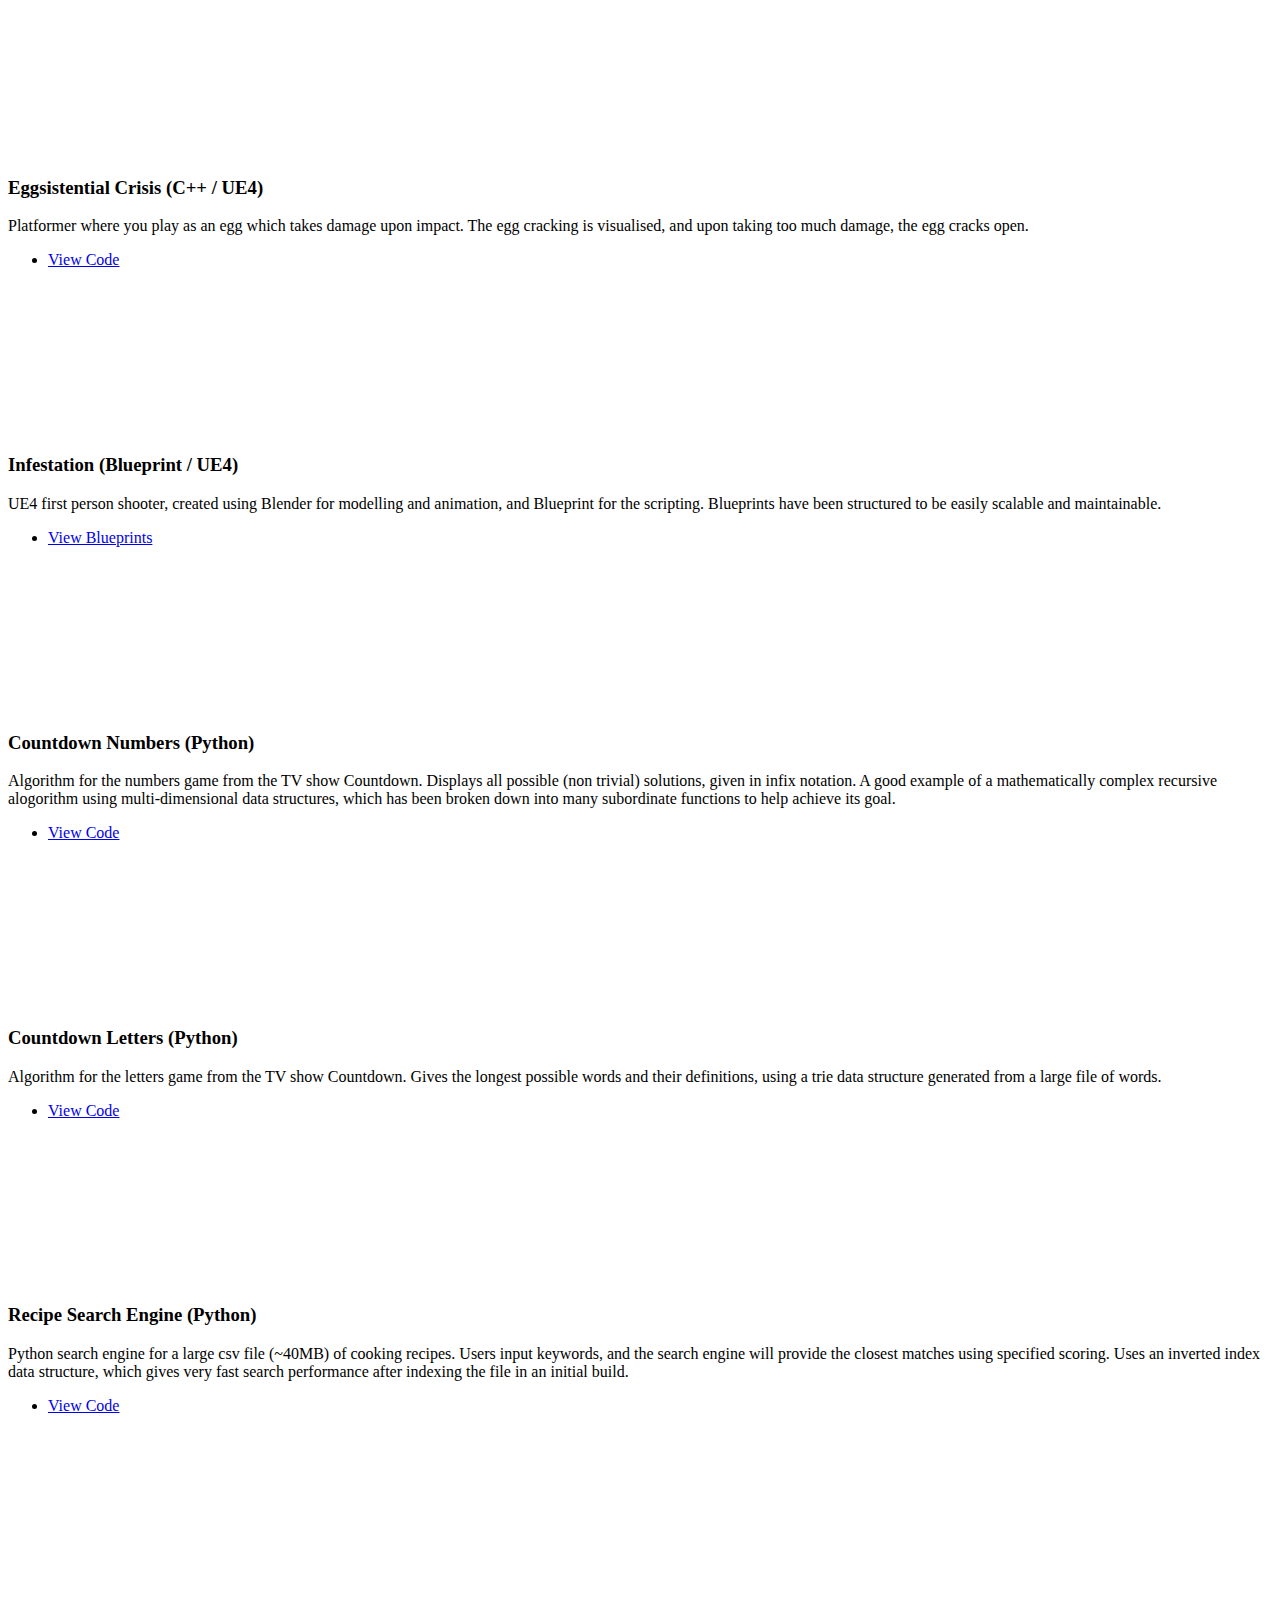
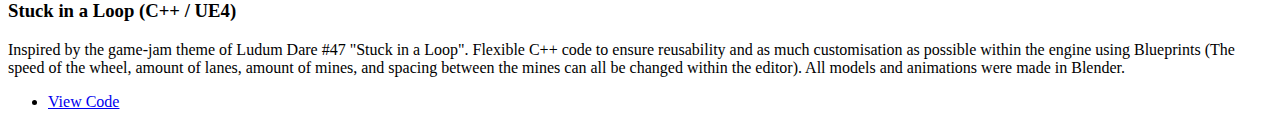
<file: unused.html>
<body>
    <div id="sidebar">
        <!-- 
            Callum Gray
            Python
            Power BI / Data Analytics
            Unreal Engine
        -->
    </div>

    <div id="main">
        <!-- 
            Title (category)

            YouTube video or image scroll thing
            Horizontal (video left desc right, or other way alternating)
            HR separating them 
        -->			
        <div class="row">
            <div class="col-8 col-12">
                <h1>
                    
                </h1>
            </div>

            <!-- Eggsistential Crisis UE4 -->
            <div class="col-8 col-12-medium work-item">
                <div class="video-container" style="margin-bottom:1em;">
                    <iframe src="https://www.youtube.com/embed/CRjVT5OqFdY"" frameborder="0" allow="accelerometer; autoplay; encrypted-media; gyroscope; picture-in-picture" allowfullscreen></iframe>
                </div>
                
                <h3>
                    Eggsistential Crisis (C++ / UE4)
                </h3>
                
                <p>
                    Platformer where you play as an egg which takes damage upon impact. The egg cracking is visualised, and upon taking too much damage, the egg cracks open.
                </p>
                
                <ul class="actions">
                    <li>
                        <a href="https://github.com/CallumGray/Egg" class="button">View Code</a>
                    </li>
                </ul>
            </div>

            <!-- Infestation UE4 -->
            <div class="col-8 col-12-medium work-item">
                <div class="video-container" style="margin-bottom:1em;">
                    <iframe src="https://www.youtube.com/embed/aa9uyuL0Wjw" frameborder="0" allow="accelerometer; autoplay; encrypted-media; gyroscope; picture-in-picture" allowfullscreen></iframe>
                </div>
                
                <h3>
                    Infestation (Blueprint / UE4)
                </h3>
                
                <p>
                    UE4 first person shooter, created using Blender for modelling and animation, and Blueprint for the scripting.
                    Blueprints have been structured to be easily scalable and maintainable. 
                </p>
                
                <ul class="actions">
                    <li>
                        <a href="https://github.com/CallumGray/Infestation-Blueprints" class="button">View Blueprints</a>
                    </li>
                </ul>
            </div>
            

            
            
            <!-- Countdown Numbers -->
            <div class="col-6 col-12-medium work-item">
                <div class="video-container" style="margin-bottom:1em;">
                    <iframe src="https://www.youtube.com/embed/llr1rEe9FtY" frameborder="0" allow="accelerometer; autoplay; encrypted-media; gyroscope; picture-in-picture" allowfullscreen></iframe>
                </div>
                
                <h3>
                    Countdown Numbers (Python)
                </h3>
                
                <p>
                    Algorithm for the numbers game from the TV show Countdown. Displays all possible (non trivial) solutions, given in infix notation. 
                    A good example of a mathematically complex recursive alogorithm using multi-dimensional data structures, which has been broken down 
                    into many subordinate functions to help achieve its goal.
                </p>
                
                <ul class="actions">
                    <li>
                        <a href="https://github.com/CallumGray/Countdown" class="button">View Code</a>
                    </li>
                </ul>
            </div>
            
            <!-- Countdown Letters -->
            <div class="col-6 col-12-medium work-item">
                <div class="video-container" style="margin-bottom:1em;">
                    <iframe src="https://www.youtube.com/embed/HZRiOzN5XtE" frameborder="0" allow="accelerometer; autoplay; encrypted-media; gyroscope; picture-in-picture" allowfullscreen></iframe>
                </div>
                
                <h3>
                    Countdown Letters (Python)
                </h3>
                
                <p>
                    Algorithm for the letters game from the TV show Countdown. Gives the longest possible words and their definitions, using a trie data structure generated from a large file of words.
                </p>
                
                <ul class="actions">
                    <li>
                        <a href="https://github.com/CallumGray/Countdown" class="button">View Code</a>
                    </li>
                </ul>
            </div>
            
            <!-- Recipe Search Engine -->
            <div class="col-6 col-12-medium work-item">
                <div class="video-container" style="margin-bottom:1em;">
                    <iframe src="https://www.youtube.com/embed/grzSN-H5UdA" frameborder="0" allow="accelerometer; autoplay; encrypted-media; gyroscope; picture-in-picture" allowfullscreen></iframe>
                </div>
                
                <h3>
                    Recipe Search Engine (Python)
                </h3>
                
                <p>
                    Python search engine for a large csv file (~40MB) of cooking recipes. Users input keywords, and the search engine will provide the closest matches using specified scoring. 
                    Uses an inverted index data structure, which gives very fast search performance after indexing the file in an initial build.
                </p>
                
                <ul class="actions">
                    <li>
                        <a href="https://github.com/CallumGray/Search-Engine" class="button">View Code</a>
                    </li>
                </ul>
            </div>
            
            <!-- Stuck in a Loop UE4 -->
            <div class="col-6 col-12-medium work-item">
                <div class="video-container" style="margin-bottom:1em;">
                    <iframe src="https://www.youtube.com/embed/JHzCzeRSMXc" frameborder="0" allow="accelerometer; autoplay; encrypted-media; gyroscope; picture-in-picture" allowfullscreen></iframe>
                </div>
                
                <h3>
                    Stuck in a Loop (C++ / UE4)
                </h3>
                
                <p>
                    Inspired by the game-jam theme of Ludum Dare #47 "Stuck in a Loop". Flexible C++ code to ensure reusability 
                    and as much customisation as possible within the engine using Blueprints (The speed of the wheel, amount of lanes, amount of mines, and 
                    spacing between the mines can all be changed within the editor). All models and animations were made in Blender.
                </p>
                
                <ul class="actions">
                    <li>
                        <a href="https://github.com/CallumGray/Stuck-In-A-Loop" class="button">View Code</a>
                    </li>
                </ul>
            </div>
        </div>
    </div>
</body>
</file>
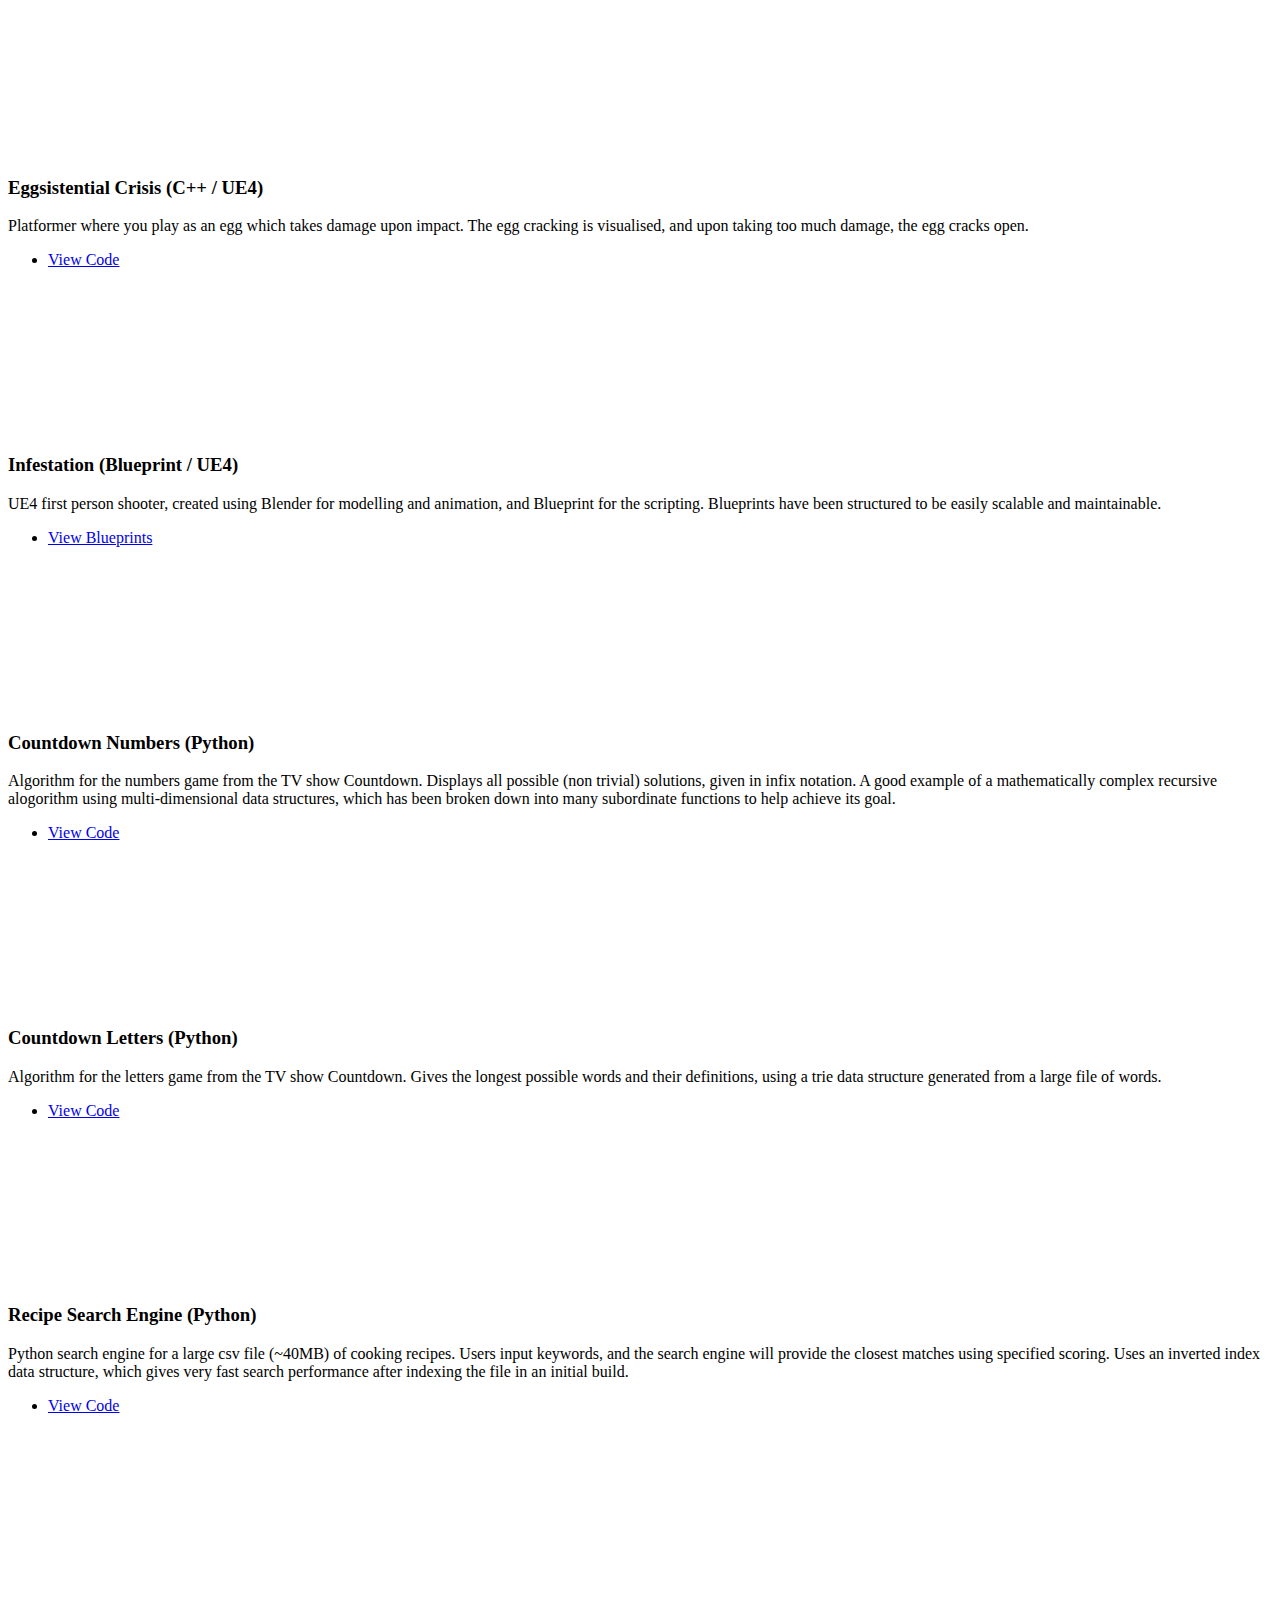
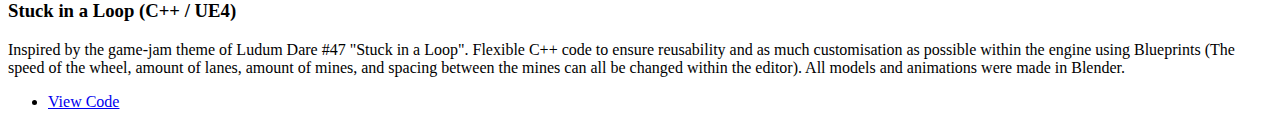
<file: unused/unused.html>
<body>
    <div id="sidebar">
        <!-- 
            Callum Gray
            Python
            Dashboards / Data Analytics
            Unreal Engine
        -->
    </div>

    <div id="main">
        <!-- 
            Title (category)

            YouTube video or image scroll thing
            Horizontal (video left desc right, or other way alternating)
            HR separating them 
        -->			
        <div class="row">
            <div class="col-8 col-12">
                <h1>
                    
                </h1>
            </div>

            <!-- Eggsistential Crisis UE4 -->
            <div class="col-8 col-12-medium work-item">
                <div class="video-container" style="margin-bottom:1em;">
                    <iframe src="https://www.youtube.com/embed/CRjVT5OqFdY"" frameborder="0" allow="accelerometer; autoplay; encrypted-media; gyroscope; picture-in-picture" allowfullscreen></iframe>
                </div>
                
                <h3>
                    Eggsistential Crisis (C++ / UE4)
                </h3>
                
                <p>
                    Platformer where you play as an egg which takes damage upon impact. The egg cracking is visualised, and upon taking too much damage, the egg cracks open.
                </p>
                
                <ul class="actions">
                    <li>
                        <a href="https://github.com/CallumGray/Egg" class="button">View Code</a>
                    </li>
                </ul>
            </div>

            <!-- Infestation UE4 -->
            <div class="col-8 col-12-medium work-item">
                <div class="video-container" style="margin-bottom:1em;">
                    <iframe src="https://www.youtube.com/embed/aa9uyuL0Wjw" frameborder="0" allow="accelerometer; autoplay; encrypted-media; gyroscope; picture-in-picture" allowfullscreen></iframe>
                </div>
                
                <h3>
                    Infestation (Blueprint / UE4)
                </h3>
                
                <p>
                    UE4 first person shooter, created using Blender for modelling and animation, and Blueprint for the scripting.
                    Blueprints have been structured to be easily scalable and maintainable. 
                </p>
                
                <ul class="actions">
                    <li>
                        <a href="https://github.com/CallumGray/Infestation-Blueprints" class="button">View Blueprints</a>
                    </li>
                </ul>
            </div>
            

            
            
            <!-- Countdown Numbers -->
            <div class="col-6 col-12-medium work-item">
                <div class="video-container" style="margin-bottom:1em;">
                    <iframe src="https://www.youtube.com/embed/llr1rEe9FtY" frameborder="0" allow="accelerometer; autoplay; encrypted-media; gyroscope; picture-in-picture" allowfullscreen></iframe>
                </div>
                
                <h3>
                    Countdown Numbers (Python)
                </h3>
                
                <p>
                    Algorithm for the numbers game from the TV show Countdown. Displays all possible (non trivial) solutions, given in infix notation. 
                    A good example of a mathematically complex recursive alogorithm using multi-dimensional data structures, which has been broken down 
                    into many subordinate functions to help achieve its goal.
                </p>
                
                <ul class="actions">
                    <li>
                        <a href="https://github.com/CallumGray/Countdown" class="button">View Code</a>
                    </li>
                </ul>
            </div>
            
            <!-- Countdown Letters -->
            <div class="col-6 col-12-medium work-item">
                <div class="video-container" style="margin-bottom:1em;">
                    <iframe src="https://www.youtube.com/embed/HZRiOzN5XtE" frameborder="0" allow="accelerometer; autoplay; encrypted-media; gyroscope; picture-in-picture" allowfullscreen></iframe>
                </div>
                
                <h3>
                    Countdown Letters (Python)
                </h3>
                
                <p>
                    Algorithm for the letters game from the TV show Countdown. Gives the longest possible words and their definitions, using a trie data structure generated from a large file of words.
                </p>
                
                <ul class="actions">
                    <li>
                        <a href="https://github.com/CallumGray/Countdown" class="button">View Code</a>
                    </li>
                </ul>
            </div>
            
            <!-- Recipe Search Engine -->
            <div class="col-6 col-12-medium work-item">
                <div class="video-container" style="margin-bottom:1em;">
                    <iframe src="https://www.youtube.com/embed/grzSN-H5UdA" frameborder="0" allow="accelerometer; autoplay; encrypted-media; gyroscope; picture-in-picture" allowfullscreen></iframe>
                </div>
                
                <h3>
                    Recipe Search Engine (Python)
                </h3>
                
                <p>
                    Python search engine for a large csv file (~40MB) of cooking recipes. Users input keywords, and the search engine will provide the closest matches using specified scoring. 
                    Uses an inverted index data structure, which gives very fast search performance after indexing the file in an initial build.
                </p>
                
                <ul class="actions">
                    <li>
                        <a href="https://github.com/CallumGray/Search-Engine" class="button">View Code</a>
                    </li>
                </ul>
            </div>
            
            <!-- Stuck in a Loop UE4 -->
            <div class="col-6 col-12-medium work-item">
                <div class="video-container" style="margin-bottom:1em;">
                    <iframe src="https://www.youtube.com/embed/JHzCzeRSMXc" frameborder="0" allow="accelerometer; autoplay; encrypted-media; gyroscope; picture-in-picture" allowfullscreen></iframe>
                </div>
                
                <h3>
                    Stuck in a Loop (C++ / UE4)
                </h3>
                
                <p>
                    Inspired by the game-jam theme of Ludum Dare #47 "Stuck in a Loop". Flexible C++ code to ensure reusability 
                    and as much customisation as possible within the engine using Blueprints (The speed of the wheel, amount of lanes, amount of mines, and 
                    spacing between the mines can all be changed within the editor). All models and animations were made in Blender.
                </p>
                
                <ul class="actions">
                    <li>
                        <a href="https://github.com/CallumGray/Stuck-In-A-Loop" class="button">View Code</a>
                    </li>
                </ul>
            </div>
        </div>
    </div>
</body>
</file>
